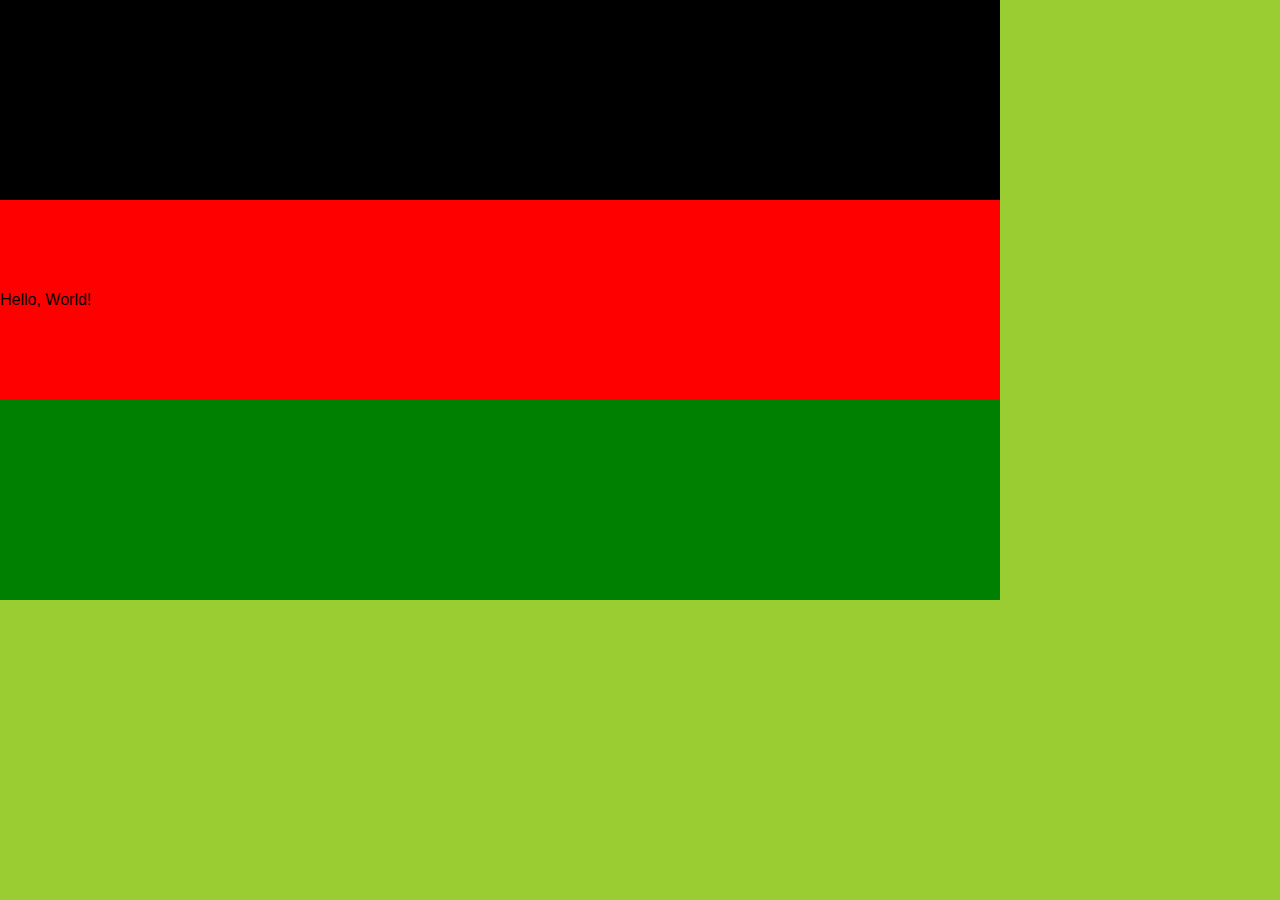
<file: starter-code/apple-pie-starter-code/boxes.html>
<!DOCTYPE html>
<html lang="en">
<head class="applePieTitleBackgroundImage">
  <link rel="stylesheet" type="text/css" href="css/main.css">
  <title>Apple Pie Recipe</title>
  <style type="text/css">
    * {
      padding:0;
      margin:0;
      border:0;
    }
  </style>
</head>
<body style="background: yellowgreen;">
  <div style="height: 200px; background: black;"></div>
  <div style="height: 200px; background: red; display: flex; align-items: center; justify-content: center;">
    <p>Hello, World!</p>
  </div>
  <div style="height: 200px; background: green;"></div>
</body>
</html>
</file>
<file: starter-code/apple-pie-starter-code/css/main.css>
* {
    align-items: center;
    justify-content: center;

    padding:0;
    margin:0;
    border:0;
    font-family: 'Trebuchet MS', 'Lucida Sans Unicode', 'Lucida Grande', 'Lucida Sans', Arial, sans-serif;
    width: 1000px;
}

 .applePieHeader {
    align-items: center;
    display: flex;
    justify-content: center;
    background-image: url("../images/apple-pie.jpg");
    background-repeat: no-repeat;
    background-size: cover;
    height: 600px;
    
    color: white;
    font-size: 32px;
    text-align: center;
   }

   .firstDivText {
    display: flex;
    margin: 50px;
    margin-bottom: 40px;
    width: 900px;

    font-size: 20px;
    text-align: center;
   }

   .secondDivText {
    margin: 50px;
    margin-bottom: 40px;
    margin-left: 150px;
    width: 900px;
    font-size: 20px;
   }
   
   h2 {
    line-height: 60px;
    font-size: 20px;
    text-align: left;
   }

   .infoImg {
    display: flex;
    margin-left: 300px;
    height: 50px;
    width: 400px;
   }
</file>
